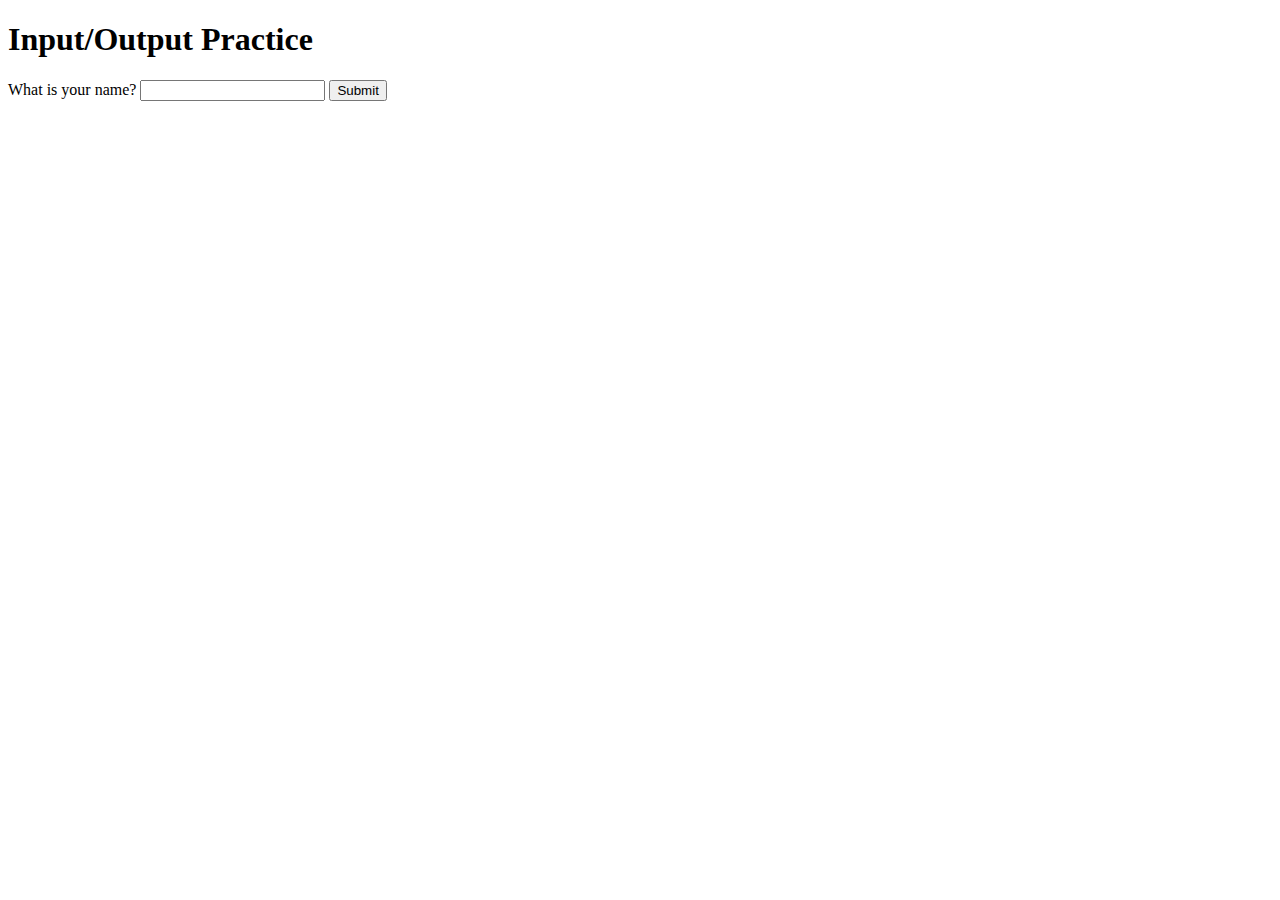
<file: web/input-output/index.html>
<!doctype html>
<html lang='en'>

<head>
    <title>Input/Output Practice</title>
    <link href=data:, rel=icon>
    <script src='app.js' defer></script>
</head>

<body>
    <h1>Input/Output Practice</h1>

    <form>
        What is your name?
        <input type='text' name='response'>
        <button type='submit'>Submit</button>
    </form>

    <p id='results'></p>
</body>

</html>
</file>
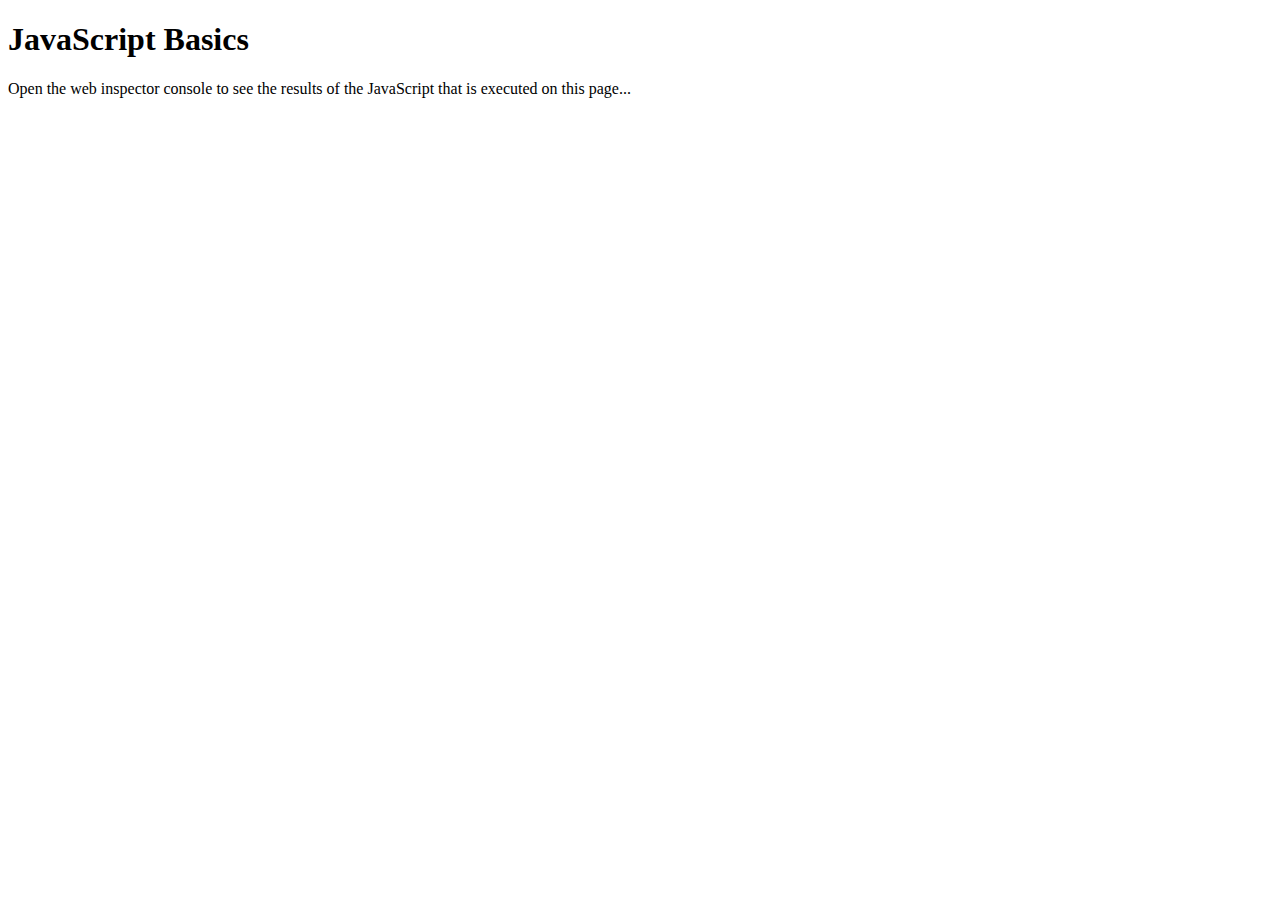
<file: web/week 2/index.html>
<!doctype html>
<html lang='en'>

<head>
    <title>JavaScript Basics</title>
    <link href=data:, rel=icon>
    <script src='app.js' defer></script>
</head>

<body>
    <h1>JavaScript Basics</h1>
    <p>
        Open the web inspector console to see the results of
        the JavaScript that is executed on this page...
    </p>
</body>

</html>
</file>
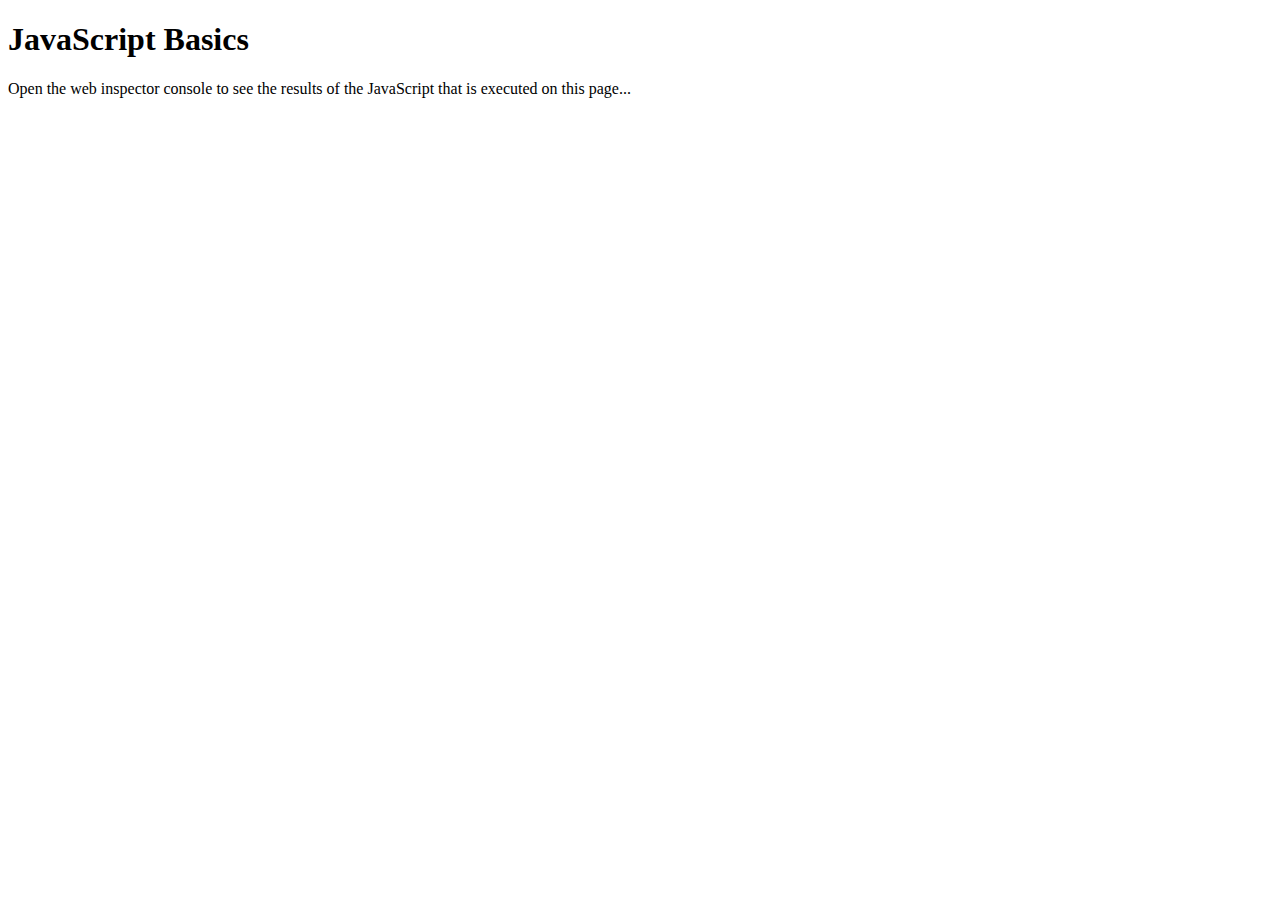
<file: web/week2/index.html>
<!doctype html>
<html lang='en'>

<head>
    <title>JavaScript Basics</title>
    <link href=data:, rel=icon>
    <script src='mrt.js' defer></script>
</head>

<body>
    <h1>JavaScript Basics</h1>
    <p>
        Open the web inspector console to see the results of
        the JavaScript that is executed on this page...
    </p>
</body>

</html>
</file>
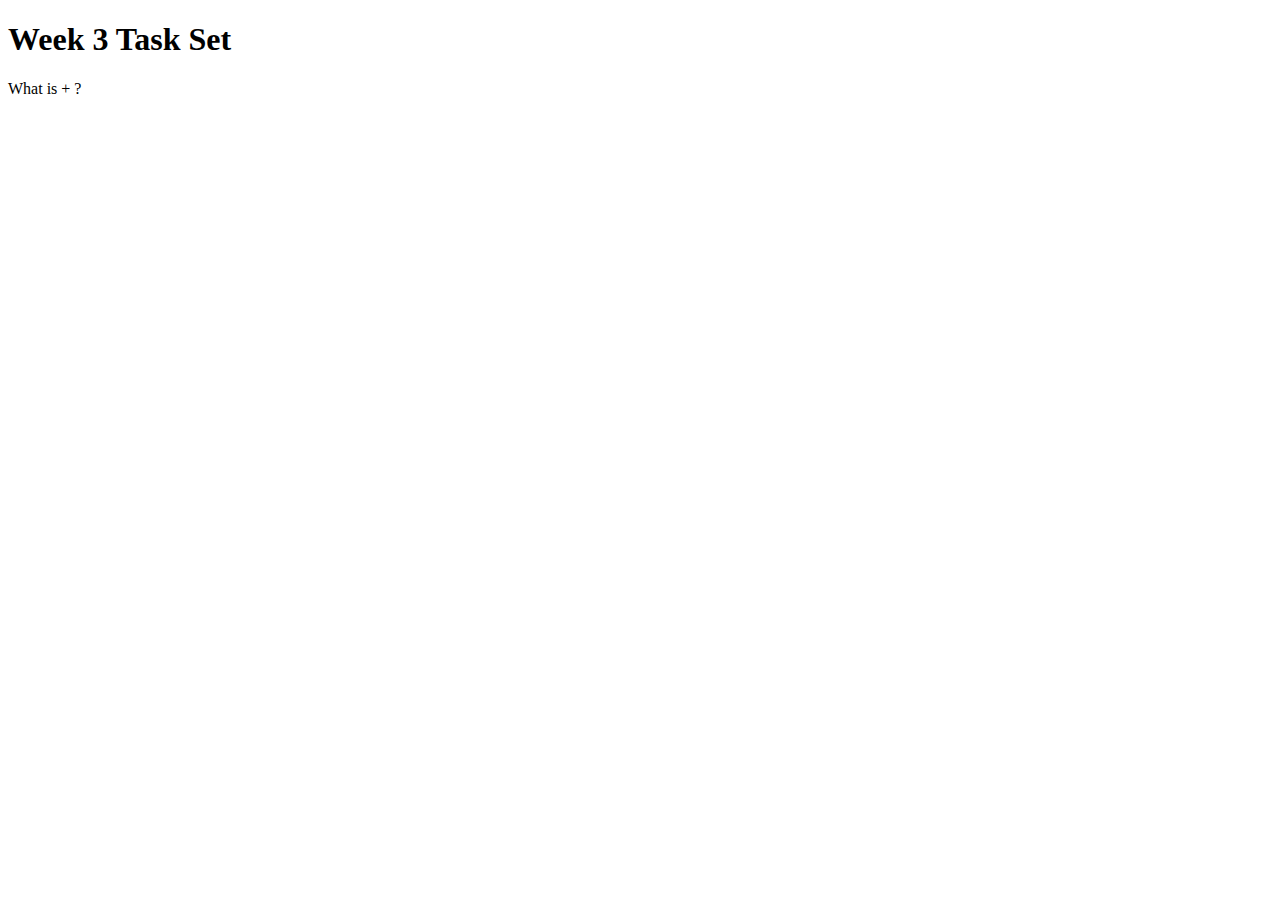
<file: web/week3-task-set/index.html>
<!DOCTYPE html>
<html lang="en">

<head>
    <meta charset="UTF-8">
    <meta name="viewport" content="width=device-width, initial-scale=1.0">
    <title>Week 3 Task Set</title>
    <script src='app.js' defer></script>
</head>

<body>

    <h1>Week 3 Task Set</h1>


    </div>What is
    <span id="num1"></span> + <span id="num2"></span>?
    </div>



</body>

</html>
</file>
